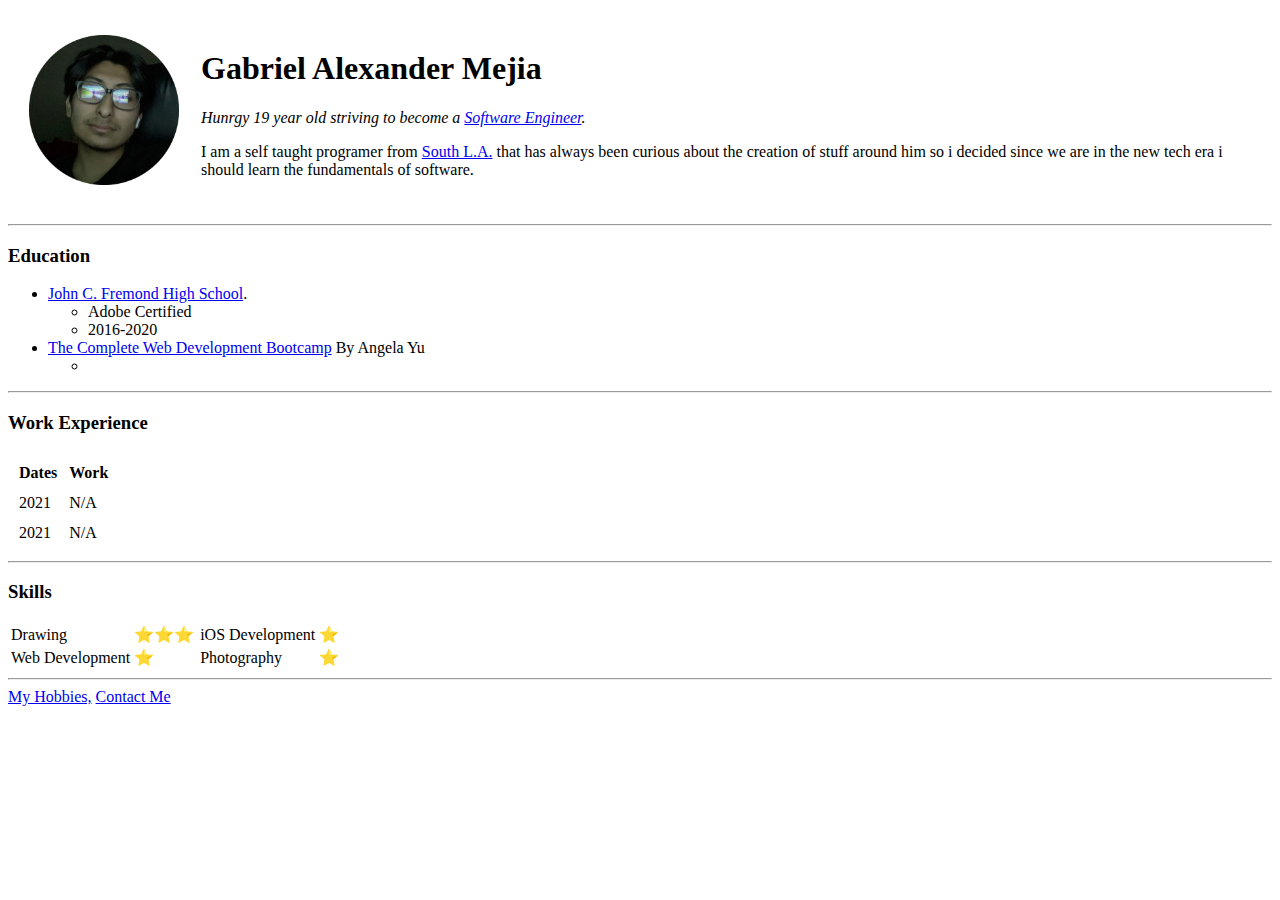
<file: index.html>
<!DOCTYPE html>
<html lang="en" dir="ltr">

<head>
  <meta charset="utf-8">
  <title>Gabriel's Personal Site</title>
</head>

<body>
  <table cellspacing="20">
    <tr>
      <td><img src="images/circle-cropped.png" width="150" height="150" alt="Gabriel Alexander Mejia"></td>
      <td><h1>Gabriel Alexander Mejia</h1>
      <p><em>Hunrgy 19 year old striving to become a <a href="https://en.wikipedia.org/wiki/Software_engineer">Software Engineer</a>.</em></p>
      <p>I am a self taught programer from <a href="https://en.wikipedia.org/wiki/South_Los_Angeles">South L.A.</a> that has always been curious about the creation of stuff
        around him so i decided since we are in the new tech era i should learn the fundamentals of software.</p></td>
    </tr>
  </table>
  <hr>
  <h3>Education</h3>
  <ul>
    <li> <a href="https://www.fremonths.org/">John C. Fremond High School</a>.</li>
    <ul>
      <li>Adobe Certified</li>
      <li>2016-2020</li>
    </ul>
    <li> <a href="https://www.udemy.com/course/the-complete-web-development-bootcamp/">The Complete Web Development Bootcamp</a> By Angela Yu</li>
    <ul>
      <li></li>
    </ul>
  </ul>
  <hr>
  <h3>Work Experience</h3>
  <p></p>
  <table cellspacing="10">
    <thead>
      <th>Dates</th>
      <th>Work</th>
    </thead>
    <tbody>
      <tr>
        <td>2021</td>
        <td>N/A</td>
      </tr>
      <tr>
        <td>2021</td>
        <td>N/A</td>
      </tr>
    </tbody>
  </table cellspacing="10">
  <hr>
  <h3>Skills</h3>
  <table style="float: left">
    <tr>
      <td>Drawing</td>
      <td>⭐⭐⭐</td>
    </tr>
    <tr>
      <td>Web Development</td>
      <td>⭐</td>
    </tr>
  </table>
  <table>
    <tr>
      <td>iOS Development</td>
      <td>⭐</td>
    </tr>
    <tr>
      <td>Photography</td>
      <td>⭐</td>
    </tr>
  </table>
  <hr>
  <a href="hobbies.html">My Hobbies,</a>
  <a href="contactinformation.html">Contact Me</a>

</body>

</html>
</file>
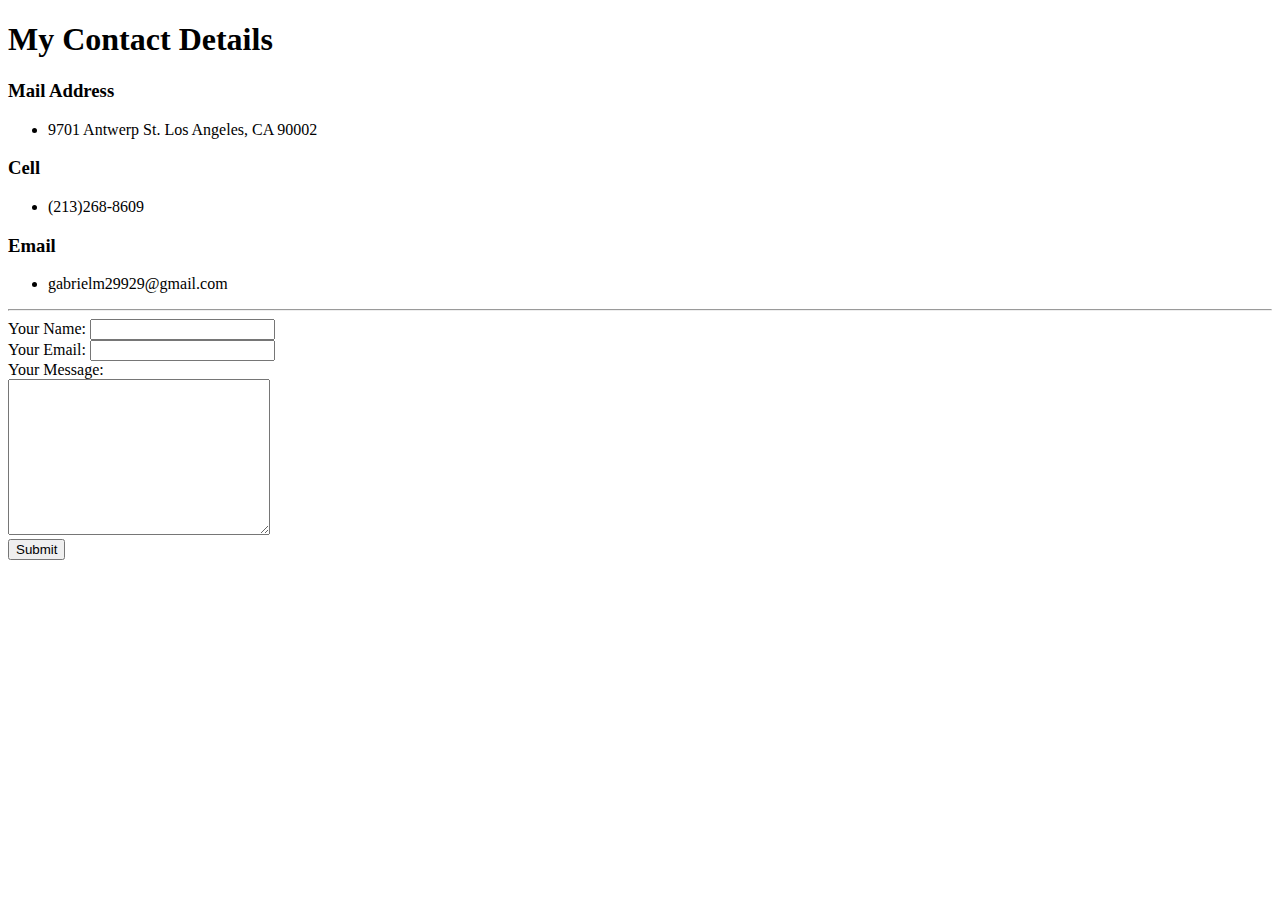
<file: contactinformation.html>
<!DOCTYPE html>
<html lang="en" dir="ltr">

<head>
  <meta charset="utf-8">
  <title>Contact Me</title>
</head>

<body>
  <h1>My Contact Details</h1>
  <h3>Mail Address</h3>
  <ul>
    <li>9701 Antwerp St. Los Angeles, CA 90002</li>
  </ul>
  <h3>Cell</h3>
  <ul>
    <li>(213)268-8609</li>
  </ul>
  <h3>Email</h3>
  <ul>
    <li>gabrielm29929@gmail.com</li>
  </ul>
  <hr>
  <form action="mailto:gabrielm29929@gmail.com" method="post" enctype="text/plain">
    <label for="">Your Name:</label>
    <input type="text" name="YourName" value=""><br>
    <label for="">Your Email:</label>
    <input type="email" name="YourEmail"><br>
    <label for="">Your Message:</label><br>
    <textarea name="YourMessage" rows="10" cols="30"></textarea><br>
    <input type="submit" name="">
  </form>
</body>

</html>
</file>
